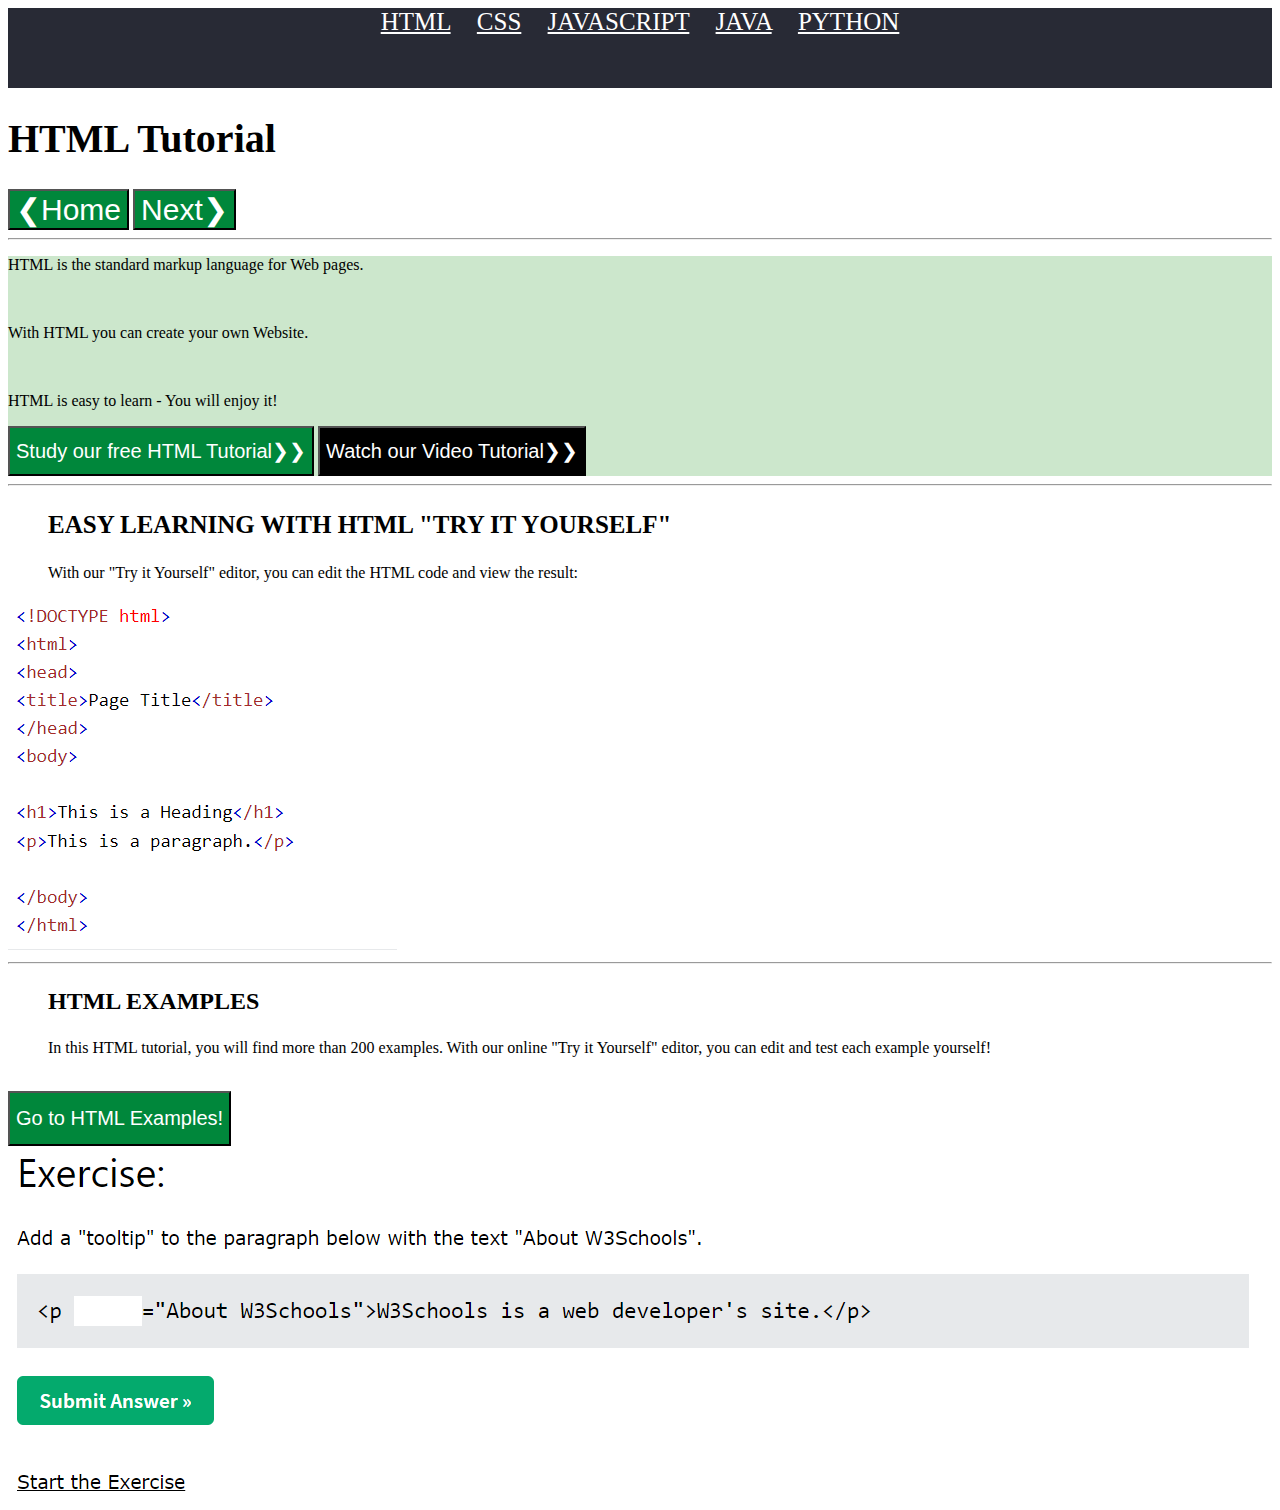
<file: index.html>
<!DOCTYPE html>
<html lang="en">
  <head>
    <meta charset="UTF-8" />
    <meta name="viewport" content="width=device-width, initial-scale=1.0" />
    <title>Document</title>
    <link rel="stylesheet" href="style.css" />
  </head>
  <body>
    <div class="navbar">
      <a style="color: white" href="./index.html">HTML</a>
      <a style="color: white" href="./css.html">CSS</a>
      <a style="color: white" href="./javascript.html">JAVASCRIPT</a>
      <a style="color: white" href="./java.html">JAVA</a>
      <a style="color: white" href="./python.html">PYTHON</a>
    </div>
    <h1 style="font-size: 40px">HTML Tutorial</h1>
    <button class="buton">❮Home</button>
    <button class="buton2">Next❯</button>
    <hr />
    <div class="html1">
      <p>HTML is the standard markup language for Web pages.</p>
      <br />
      <p>With HTML you can create your own Website.</p>
      <br />
      <p>HTML is easy to learn - You will enjoy it!</p>
      <button class="buton3">Study our free HTML Tutorial❯❯</button>
      <button class="buton4">Watch our Video Tutorial❯❯</button>
    </div>
    <hr />
    <h1 class="html2">
      <blockquote>EASY LEARNING WITH HTML "TRY IT YOURSELF"</blockquote>
    </h1>
    <blockquote>
      With our "Try it Yourself" editor, you can edit the HTML code and view the
      result:
    </blockquote>
    <img src="./img/HTML1.png" alt="html1" />
    <hr />
    <h2><blockquote>HTML EXAMPLES</blockquote></h2>
    <blockquote>
      In this HTML tutorial, you will find more than 200 examples. With our
      online "Try it Yourself" editor, you can edit and test each example
      yourself!
    </blockquote>
    <br />
    <button class="buton5">Go to HTML Examples!</button>

    <img src="./img/HTML2.png" alt="" />
  </body>
</html>
</file>
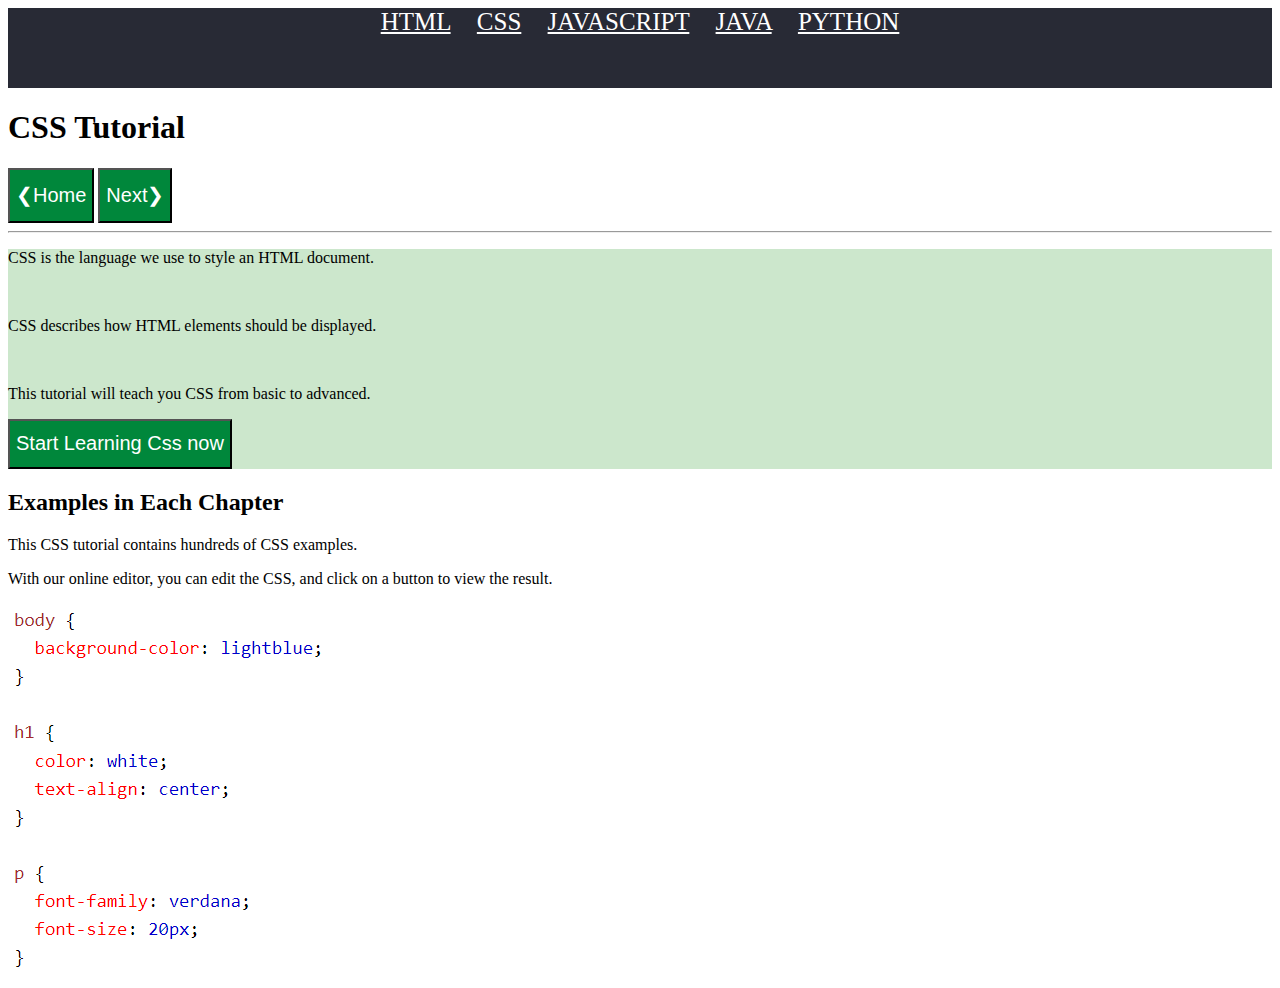
<file: css.html>
<!DOCTYPE html>
<html lang="en">
  <head>
    <meta charset="UTF-8" />
    <meta name="viewport" content="width=device-width, initial-scale=1.0" />
    <title>Document</title>
    <link rel="stylesheet" href="style.css" />
  </head>
  <div class="navbar">
    <a style="color: white" href="./index.html">HTML</a>
    <a style="color: white" href="./css.html">CSS</a>
    <a style="color: white" href="./javascript.html">JAVASCRIPT</a>
    <a style="color: white" href="./java.html">JAVA</a>
    <a style="color: white" href="./python.html">PYTHON</a>
  </div>
  <a>
    <h1>CSS Tutorial</h1>
    <button class="buton6">❮Home</button>
    <button class="buton7">Next❯</button>
    <hr />
    <div class="html3">
      <p>CSS is the language we use to style an HTML document.</p>
      <br>
      <p>CSS describes how HTML elements should be displayed.</p>
      <br>
      <p>This tutorial will teach you CSS from basic to advanced.</p>
      <button class="buton8">Start Learning Css now</button>
    </div>
    <h2>Examples in Each Chapter</h2>
    <p>This CSS tutorial contains hundreds of CSS examples.</p>
    <p>With our online editor, you can edit the CSS, and click on a button to view the result.</p>
    <img src="./img/html3.png" alt="">
  </body>
</html>
</file>
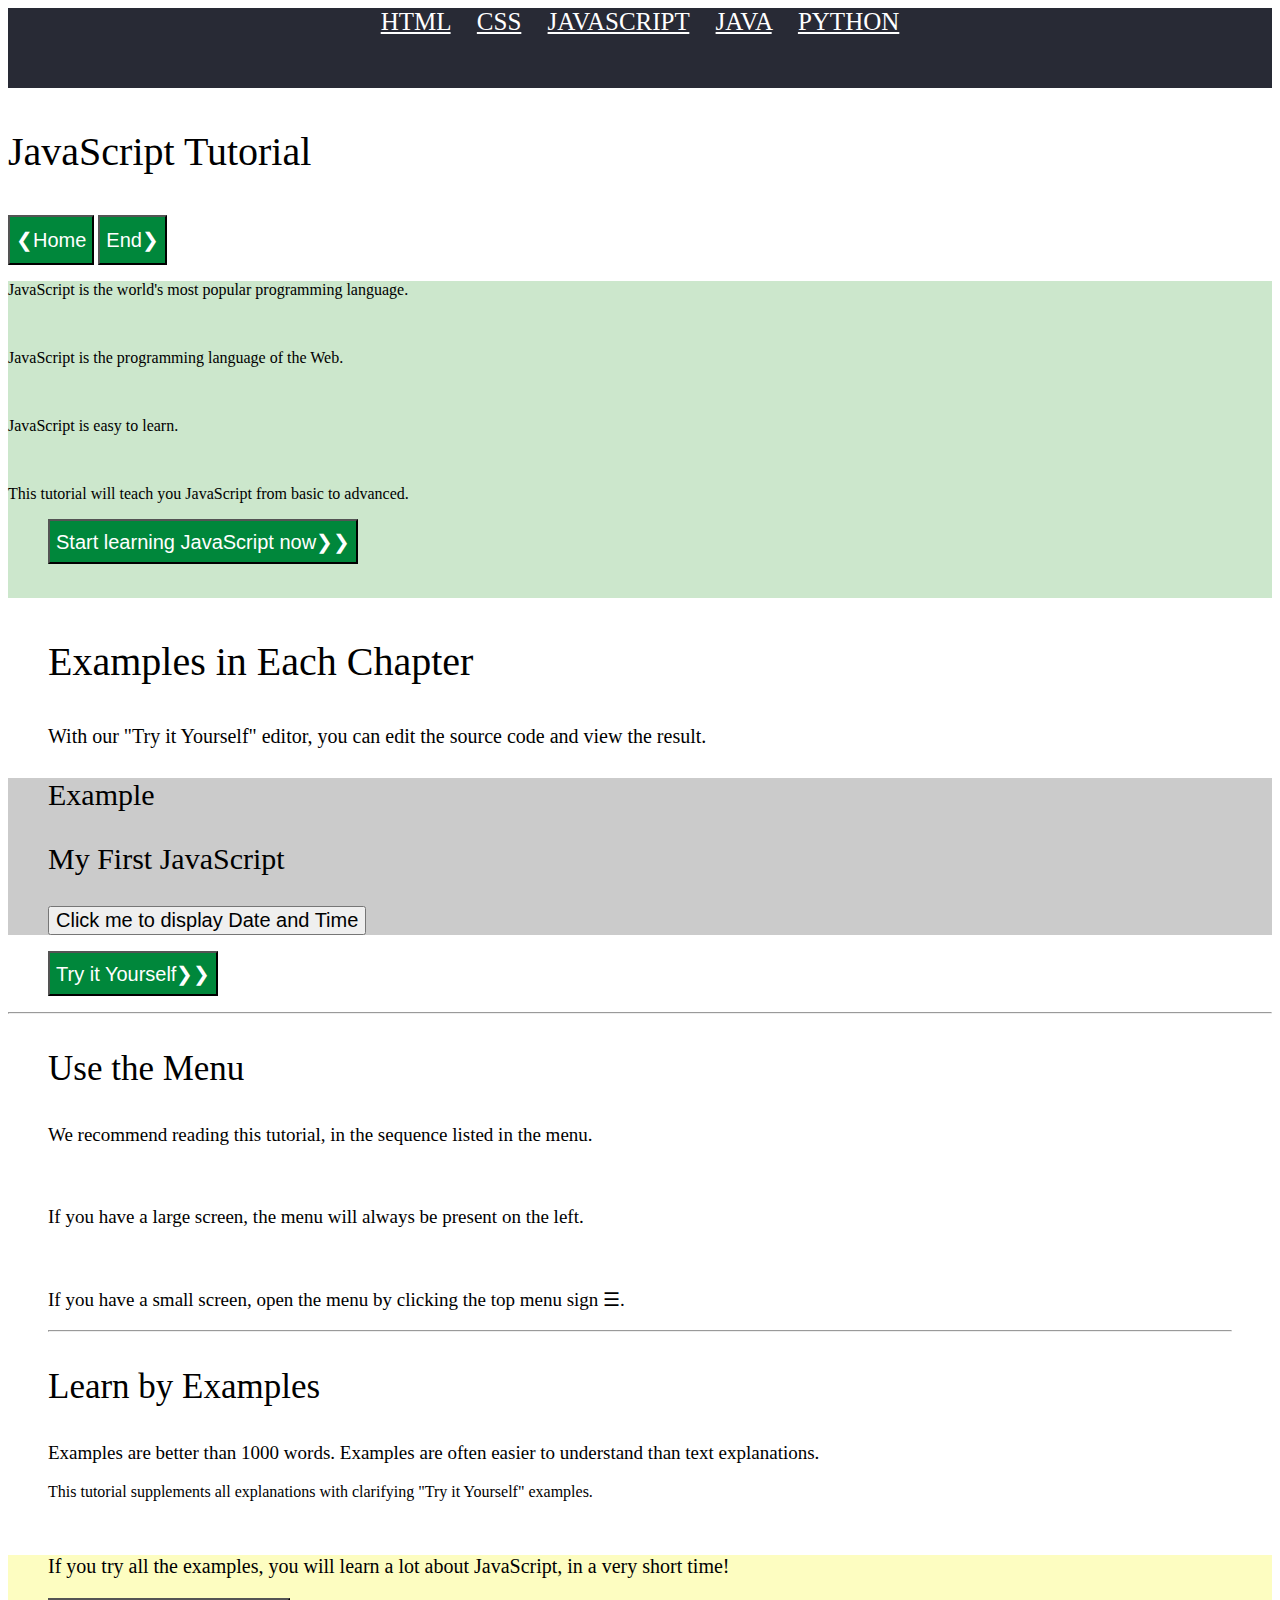
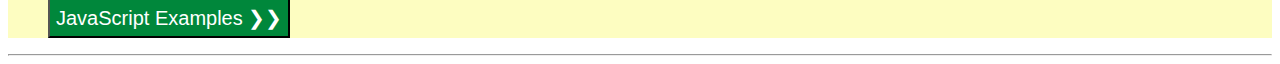
<file: javascript.html>
<!DOCTYPE html>
<html lang="en">
  <head>
    <meta charset="UTF-8" />
    <meta name="viewport" content="width=device-width, initial-scale=1.0" />
    <title>Document</title>
    <link rel="stylesheet" href="style.css" />
  </head>
  <body>
    <div class="navbar">
      <a style="color: white" href="./index.html">HTML</a>
      <a style="color: white" href="./css.html">CSS</a>
      <a style="color: white" href="./javascript.html">JAVASCRIPT</a>
      <a style="color: white" href="./java.html">JAVA</a>
      <a style="color: white" href="./python.html">PYTHON</a>
    </div>
    <p style="font-size: 40px">JavaScript Tutorial</p>
    <button class="buton9">❮Home</button>
    <button class="buton10">End❯</button>
    <div class="html4">
      <p>JavaScript is the world's most popular programming language.</p>
      <br />
      <p>JavaScript is the programming language of the Web.</p>
      <br />
      <p>JavaScript is easy to learn.</p>
      <br />
      <p>This tutorial will teach you JavaScript from basic to advanced.</p>

      <blockquote>
        <button class="buton11">Start learning JavaScript now❯❯</button>
      </blockquote>
      <br />
    </div>
    <blockquote>
      <p style="font-size: 40px">Examples in Each Chapter</p>
    </blockquote>
    <blockquote>
      <p style="font-size: 20px">
        With our "Try it Yourself" editor, you can edit the source code and view
        the result.
      </p>
    </blockquote>
    <div class="html5">
      <blockquote><p style="font-size: 30px">Example</p></blockquote>
      <blockquote>
       <div class="html6">

           <p style="font-size: 30px">My First JavaScript</p>
           <button style="font-size: 20px">
             Click me to display Date and Time
           </button>
         </blockquote>
       </div>
    </div>
    <blockquote><button class="buton12">Try it Yourself❯❯</button></blockquote>
    <hr>
    <blockquote><p style="font-size: 35px;">Use the Menu</p>
        <div class="html7">
            <p>We recommend reading this tutorial, in the sequence listed in the menu.
            </p>
            <br>
            <p>If you have a large screen, the menu will always be present on the left.</p>
            <br>
            <p>If you have a small screen, open the menu by clicking the top menu sign ☰.</p>
        </div>
   <hr>   
   <p style="font-size: 35px;">Learn by Examples</p>
   <p class="html8">Examples are better than 1000 words. Examples are often easier to understand than text explanations.</p>
   
   <p>This tutorial supplements all explanations with clarifying "Try it Yourself" examples.</p>
   <br>
</blockquote>
   <div class="html9">
   <blockquote>
    <p style="font-size: 20px;">If you try all the examples, you will learn a lot about JavaScript, in a very short time! </p>
    <button class="buton13">JavaScript Examples ❯❯</button>
   </blockquote>
   </div>
<hr>
  </body>
</html>
</file>
<file: style.css>
.navbar {
  background-color: rgb(40, 42, 53);
  height: 80px;
  text-align: center;
  font-size: 25px;
  word-spacing: 20px;
}
.buton {
  font-size: 30px;
  background-color: rgb(0, 135, 59);
  color: white;
}
.buton2 {
  font-size: 30px;
  background-color: rgb(0, 135, 59);
  color: white;
}
.html1 {
  background-color: rgb(204, 231, 204);
}
.buton3 {
  font-size: 20px;
  background-color: rgb(0, 135, 59);
  color: white;
  height: 50px;
}
.buton4 {
  font-size: 20px;
  background-color: black;
  color: white;
  height: 50px;
}
.html2 {
  font-size: 25px;
}
.buton5 {
  font-size: 20px;
  background-color: rgb(0, 135, 59);
  color: white;
  height: 55px;
}
.buton6 {
  font-size: 20px;
  background-color: rgb(0, 135, 59);
  color: white;
  height: 55px;
}
.buton7 {
  font-size: 20px;
  background-color: rgb(0, 135, 59);
  color: white;
  height: 55px;
}
.html3 {
  background-color: rgb(204, 231, 204);
}
.buton8 {
  font-size: 20px;
  background-color: rgb(0, 135, 59);
  color: white;
  height: 50px;
}
.buton9 {
  text-align: start;
  font-size: 20px;
  background-color: rgb(0, 135, 59);
  color: white;
  height: 50px;
}
.buton10 {
  text-align: right;
  font-size: 20px;
  background-color: rgb(0, 135, 59);
  color: white;
  height: 50px;
}
.html4 {
  background-color: rgb(204, 231, 204);
}
.buton11 {
  font-size: 20px;
  background-color: rgb(0, 135, 59);
  color: white;
  height: 45px;
}
.html5 {
  background-color: rgb(203, 203, 203);
}

.buton12 {
  font-size: 20px;
  background-color: rgb(0, 135, 59);
  color: white;
  height: 45px;
}
.html7 {
  font-size: 19px;
}
.html8 {
  font-size: 19px;
}
.html9 {
  background-color: rgb(253, 253, 193);
}
.buton13 {
  font-size: 20px;
  background-color: rgb(0, 135, 59);
  color: white;
  height: 40px;
}
</file>
